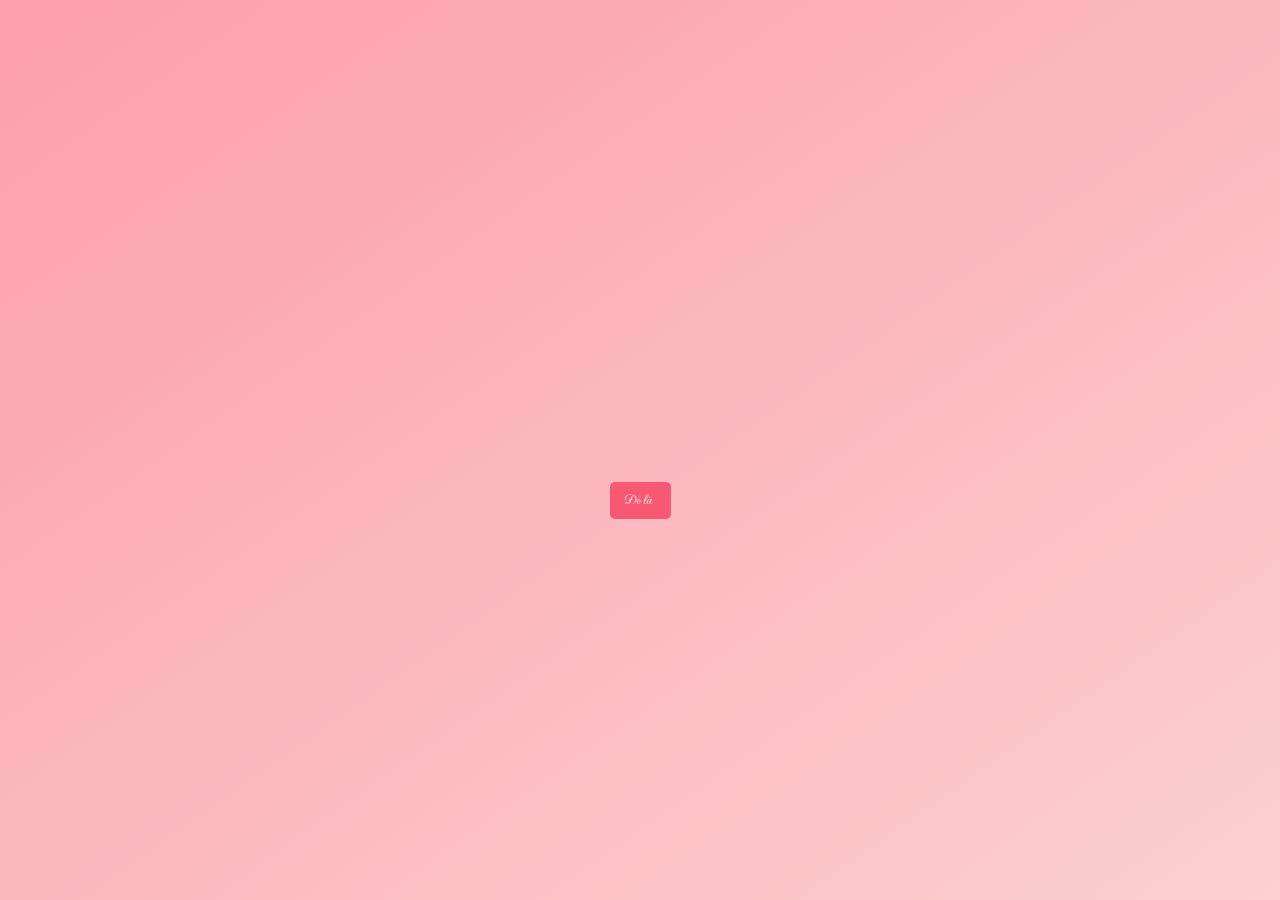
<file: index.html>
<!DOCTYPE html>
<html lang="en">

<head>
    <meta charset="UTF-8">
    <meta http-equiv="X-UA-Compatible" content="IE=edge">
    <meta name="viewport" content="width=device-width, initial-scale=1.0">
    <link rel="stylesheet" href="https://pro.fontawesome.com/releases/v5.10.0/css/all.css" 
    integrity="sha384-AYmEC3Yw5cVb3ZcuHtOA93w35dYTsvhLPVnYs9eStHfGJvOvKxVfELGroGkvsg+p" 
    crossorigin="anonymous"/>
    <link rel="preconnect" href="https://fonts.googleapis.com">
    <link rel="preconnect" href="https://fonts.gstatic.com" crossorigin>
    <link href="https://fonts.googleapis.com/css2?family=Imperial+Script&display=swap" rel="stylesheet">
    <link rel="stylesheet" href="./css/base.css">
    <link rel="stylesheet" href="./css/style.css">
    <title>welcome</title>
</head>

<body>
    <div class="app">
        <div class="container">
            <p class="container__text">Ngày 22/12/2002 có một sự kiện quan trong diễn ra làm chấn động thế giới,
                khiến cho một người phụ nữ mạnh mẽ phải khóc, một người đàn ông cứng rắn phải vỡ òa trong niềm hạnh phúc
                và tất cả mọi người phải nhớ đến.
            </p>
            <a href="./chucmung.html" class="container__btn">Đó là <i class="far fa-hand-point-right"></i></a>
        </div>
    </div>
</body>

</html>
</file>
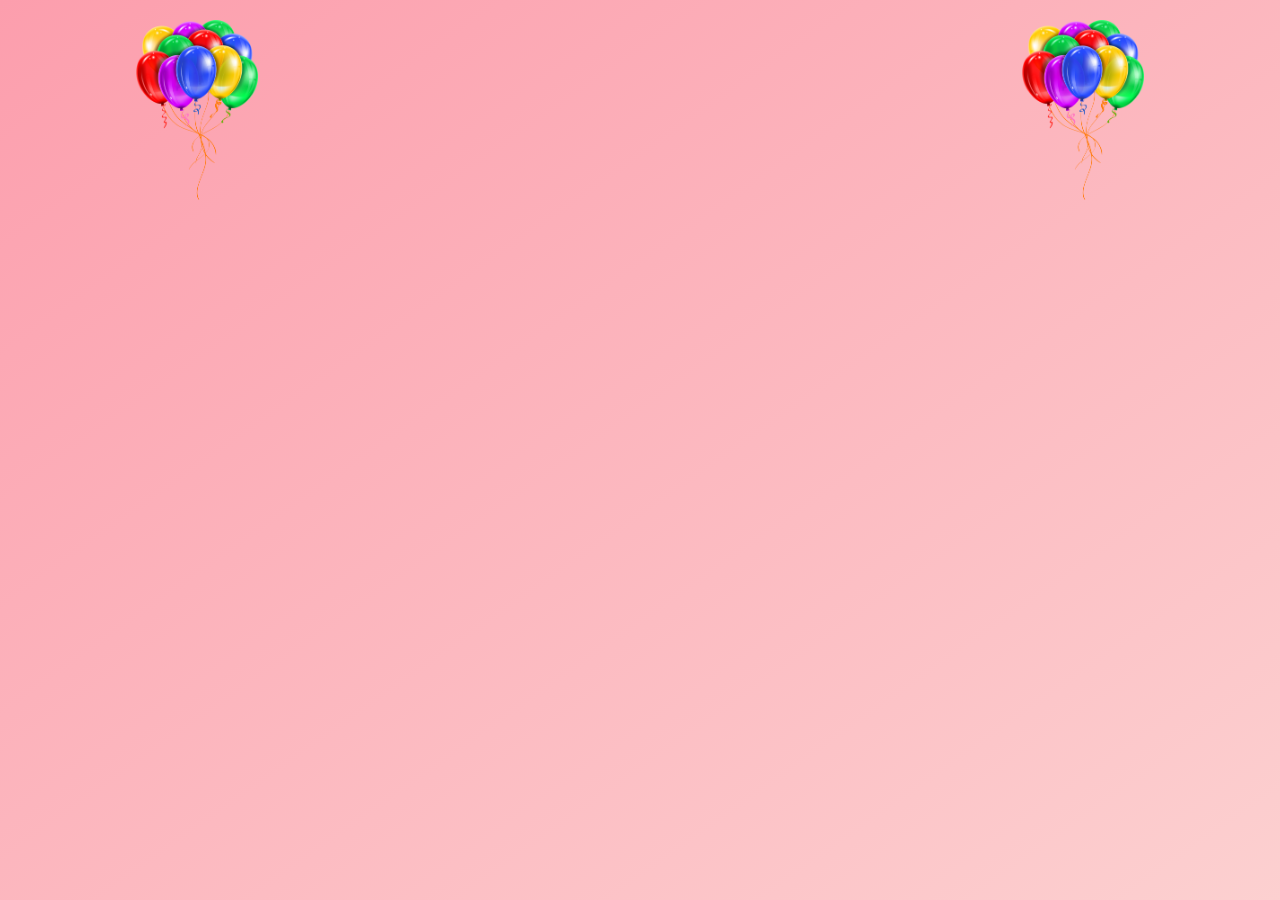
<file: chucmung.html>
<!DOCTYPE html>
<html lang="en">
<head>
    <meta charset="UTF-8">
    <meta http-equiv="X-UA-Compatible" content="IE=edge">
    <meta name="viewport" content="width=device-width, initial-scale=1.0">
    <link rel="preconnect" href="https://fonts.googleapis.com">
    <link rel="preconnect" href="https://fonts.gstatic.com" crossorigin>
    <link href="https://fonts.googleapis.com/css2?family=Imperial+Script&display=swap" rel="stylesheet">
    <link rel="stylesheet" href="./css/base.css">
    <link rel="stylesheet" href="./css/chucmung.css">
    <title>Chúc mừng</title>
</head>
<body>
    <div class="app">
        <div class="container">
            <div class="container__bongbay-wrap">
                <img src="./image/bongbay.png" alt="" class="container__bongbay-img">
            </div>
            <div class="container__bongbay-wrap">
                <img src="./image/bongbay.png" alt="" class="container__bongbay-img">
            </div>
            <p class="container__text">
                Ngày một thiên thần nhỏ cất tiếng khóc chào đời.
            </p>
            <a hidden href="./showanh.html" id="link">show ảnh</a>
        </div>
    </div>
    <script>
        const linkEl = document.getElementById('link');
        let interval;
        interval = setInterval(() => {
            linkEl.click();
            clearInterval(interval);
        }, 7000);
    </script>
</body>
</html>
</file>
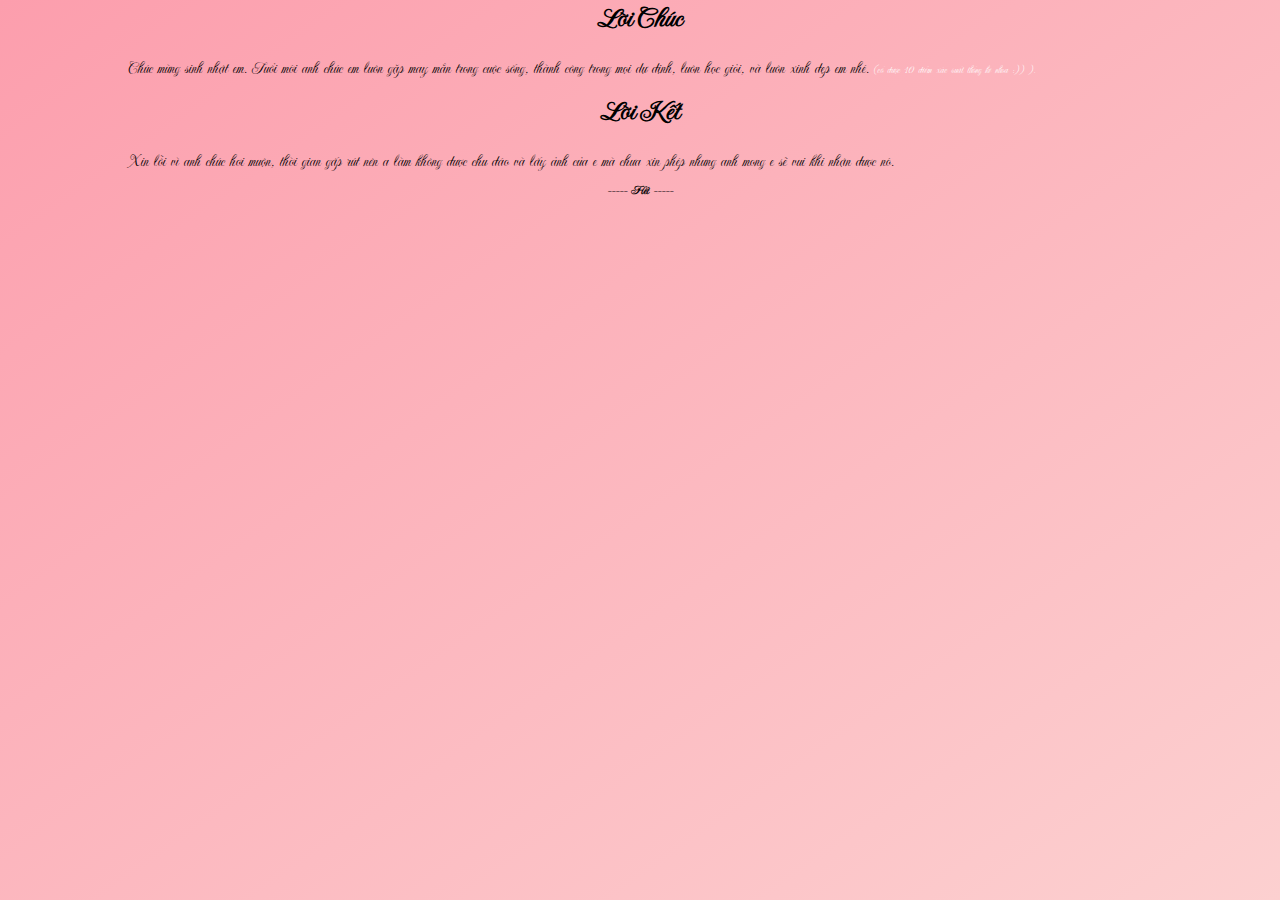
<file: kethuc.html>
<!DOCTYPE html>
<html lang="en">
<head>
    <meta charset="UTF-8">
    <meta http-equiv="X-UA-Compatible" content="IE=edge">
    <meta name="viewport" content="width=device-width, initial-scale=1.0">
    <link rel="preconnect" href="https://fonts.googleapis.com">
    <link rel="preconnect" href="https://fonts.gstatic.com" crossorigin>
    <link href="https://fonts.googleapis.com/css2?family=Imperial+Script&display=swap" rel="stylesheet">
    <link rel="stylesheet" href="./css/base.css">
    <link rel="stylesheet" href="./css/kethuc.css">
    <title>ket thuc</title>
</head>
<body>
    <div class="app">
        <div class="container">
            <h2 class="container__title">Lời Chúc</h2>
            <p class="container__text">
                Chúc mừng sinh nhật em. Tuổi mới anh chúc em luôn gặp may mắn trong cuộc sống,
                thành công trong mọi dự định, luôn học giỏi, và luôn xinh đẹp em nhé.
                <span class="sub__text">(cố được 10 điểm xác suất thống kê nhoa :)) ).</span>
            </p>
            
            <h2 class="container__title">Lời Kết</h2>
            <p class="container__text">
                Xin lỗi vì anh chúc hơi muộn, thời gian gấp rút nên a làm không được chu đáo và lấy ảnh của e mà
                chưa xin phép nhưng anh mong e sẽ vui khi nhận được nó.
            </p>
            <h3 class="container__footer">----- &nbsp;Hết&nbsp; -----</h3>
        </div>
    </div>
</body>
</html>
</file>
<file: css/base.css>
* {
    margin: 0;
    padding: 0;
    box-sizing: border-box;
    text-decoration: none;
    list-style: none;
}
html {
    font-family: 'Imperial Script', cursive;
    font-size: 62.5%;
}
</file>
<file: css/style.css>
.app {
    width: 100%;
    height: 100vh;
}
.container {
    display: flex;
    flex-direction: column;
    justify-content: center;
    align-items: center;
    height: 100%;
    background-image: linear-gradient(to bottom right, rgb(252, 158, 173), rgb(252, 208, 208));
}
.container__text {
    width: 80%;
    font-size: 1.6rem;
    color: #fff;
    text-align: justify;
    margin-bottom: 50px;
    word-spacing: 2px;
    line-height: 25px;
    transform: scaleY(0);
    animation: xora 1s linear 1s forwards;
}
@keyframes xora {
    0% {
        transform: scaleY(0);
    }
    100% {
        transform: scaleY(1);
    }
}
.container__btn {
    outline: none;
    border: none;
    background-color: rgb(248, 88, 115);
    padding: 10px 15px;
    border-radius: 5px;
    font-size: 1.4rem;
    color: #fff;
    font-weight: 100;
    animation: nhapnhay 0.5s linear  infinite alternate;
}
.container__btn i {
    margin-left: 5px;
}

@keyframes nhapnhay {
    0% {
    background-color: rgb(248, 88, 115);
    }
    100% {
    background-color: rgb(253, 125, 147);
    }
}
</file>
<file: css/chucmung.css>
.app {
    width: 100%;
    height: 100vh;
}
.container {
    display: flex;
    flex-direction: column;
    justify-content: center;
    align-items: center;
    height: 100%;
    background-image: linear-gradient(to bottom right, rgb(252, 158, 173), rgb(252, 208, 208));
}
.container__text {
    width: 80%;
    font-size: 1.6rem;
    color: #fff;
    text-align: center;
    margin-bottom: 50px;
    word-spacing: 2px;
    line-height: 25px;
    transform: scaleY(0);
    animation: xora 1s linear 1s forwards;
}
@keyframes xora {
    0% {
        transform: scaleY(0);
    }
    100% {
        transform: scaleY(1);
    }
}
.container__bongbay-wrap:first-of-type {
    position: fixed;
    z-index: 1;
    top: 20px;
    left: 5px;
    width: 30%;
    height: 180px;
}
.container__bongbay-wrap:last-of-type {
    position: fixed;
    z-index: 1;
    top: 20px;
    right: 5px;
    width: 30%;
    height: 180px;
}
.container__bongbay-img {
    width: 100%;
    height: 100%;
    object-fit: contain;
    animation: bongbay 1s linear infinite alternate;
}
@keyframes bongbay {
    0% {
        transform: scale(0.95);
    }
    100% {
        transform: scale(1);
    }
}
</file>
<file: css/kethuc.css>
.app {
    width: 100%;
    height: 100vh;
}
.container {
    display: flex;
    flex-direction: column;
    justify-content: start;
    align-items: center;
    height: 100%;
    background-image: linear-gradient(to bottom right, rgb(252, 158, 173), rgb(252, 208, 208));
}
.container__text {
    width: 80%;
    font-size: 1.6rem;
    color: #000;
    text-align: justify;
    margin-bottom: 10px;
    word-spacing: 2px;
    line-height: 25px;
}
.sub__text {
    font-size: 1rem;
    color: #fff;
}
.container__title {
    font-size: 3rem;
    margin-bottom: 20px;
}
</file>
